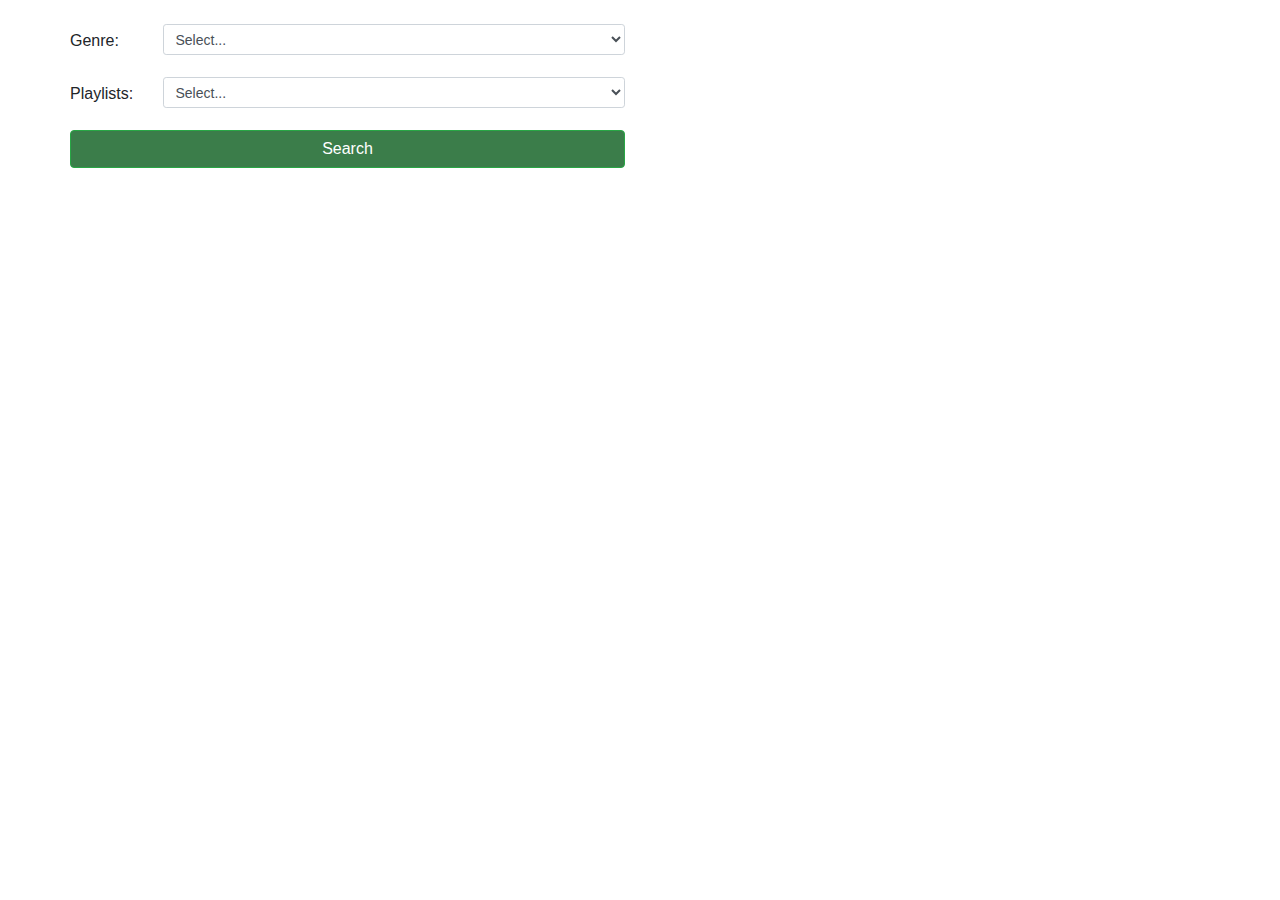
<file: index.html>
<!DOCTYPE html>
<html lang="en">

<head>
    <meta charset="UTF-8">
    <meta name="viewport" content="width=device-width, initial-scale=1.0">
    <title> spotify testing </title>
    <link rel="stylesheet" href="https://maxcdn.bootstrapcdn.com/bootstrap/4.0.0/css/bootstrap.min.css"
        integrity="sha384-Gn5384xqQ1aoWXA+058RXPxPg6fy4IWvTNh0E263XmFcJlSAwiGgFAW/dAiS6JXm" crossorigin="anonymous">
    <link rel="stylesheet" type="text/css" href="main.css">
</head>

<body>

    <div class="container">
        <form action="">
            <input type="hidden" id='hidden_token'>
            <div class="col-sm-6 form-group row mt-4 px-0">
                <label for="Genre" class="form-label col-sm-2">Genre:</label>
                <select name="" id="select_genre" class="form-control form-control-sm col-sm-10">
                    <option>Select...</option>
                </select>
            </div>
            <div class="col-sm-6 form-group row px-0">
                <label for="Genre" class="form-label col-sm-2">Playlists:</label>
                <select name="" id="select_playlist" class="form-control form-control-sm col-sm-10">
                    <option>Select...</option>
                </select>
            </div>
            <div class="col-sm-6 row form-group px-0">
                <button type="submit" id="btn_submit" class="btn btn-success col-sm-12">Search</button>
            </div>
        </form>
        <div class="row">
            <div class="col-sm-6 px-0">
                <div class="list-group song-list">

                </div>
            </div>
            <div class="offset-md-1 col-sm-4" id="song-detail">
            </div>
        </div>
    </div>
    <script src="https://code.jquery.com/jquery-3.2.1.slim.min.js"
        integrity="sha384-KJ3o2DKtIkvYIK3UENzmM7KCkRr/rE9/Qpg6aAZGJwFDMVNA/GpGFF93hXpG5KkN"
        crossorigin="anonymous"></script>
    <script src="https://cdnjs.cloudflare.com/ajax/libs/popper.js/1.12.9/umd/popper.min.js"
        integrity="sha384-ApNbgh9B+Y1QKtv3Rn7W3mgPxhU9K/ScQsAP7hUibX39j7fakFPskvXusvfa0b4Q"
        crossorigin="anonymous"></script>
    <script src="https://maxcdn.bootstrapcdn.com/bootstrap/4.0.0/js/bootstrap.min.js"
        integrity="sha384-JZR6Spejh4U02d8jOt6vLEHfe/JQGiRRSQQxSfFWpi1MquVdAyjUar5+76PVCmYl"
        crossorigin="anonymous"></script>
    <script src="app.js" type="text/javascript"></script>
</body>

</html>
</file>
<file: main.css>
.btn.dropdown-toggle {
    width: 150px;
    text-align: left;
}

span.caret {
    position: absolute;
    left: 90%;
    top: 45%;
}

label {
    padding-top: 5px;
}

.form-label {
    padding-left: 0px !important;
}

img {
    width: 340px;
    height: 340px;
}

.btn-success {
    background-color: #3b7d4a !important;
}

.btn-success:hover {
    background-color: #4daf64 !important;
}

img.track {
    border: 1px solid #8a8a8a;
}
</file>
